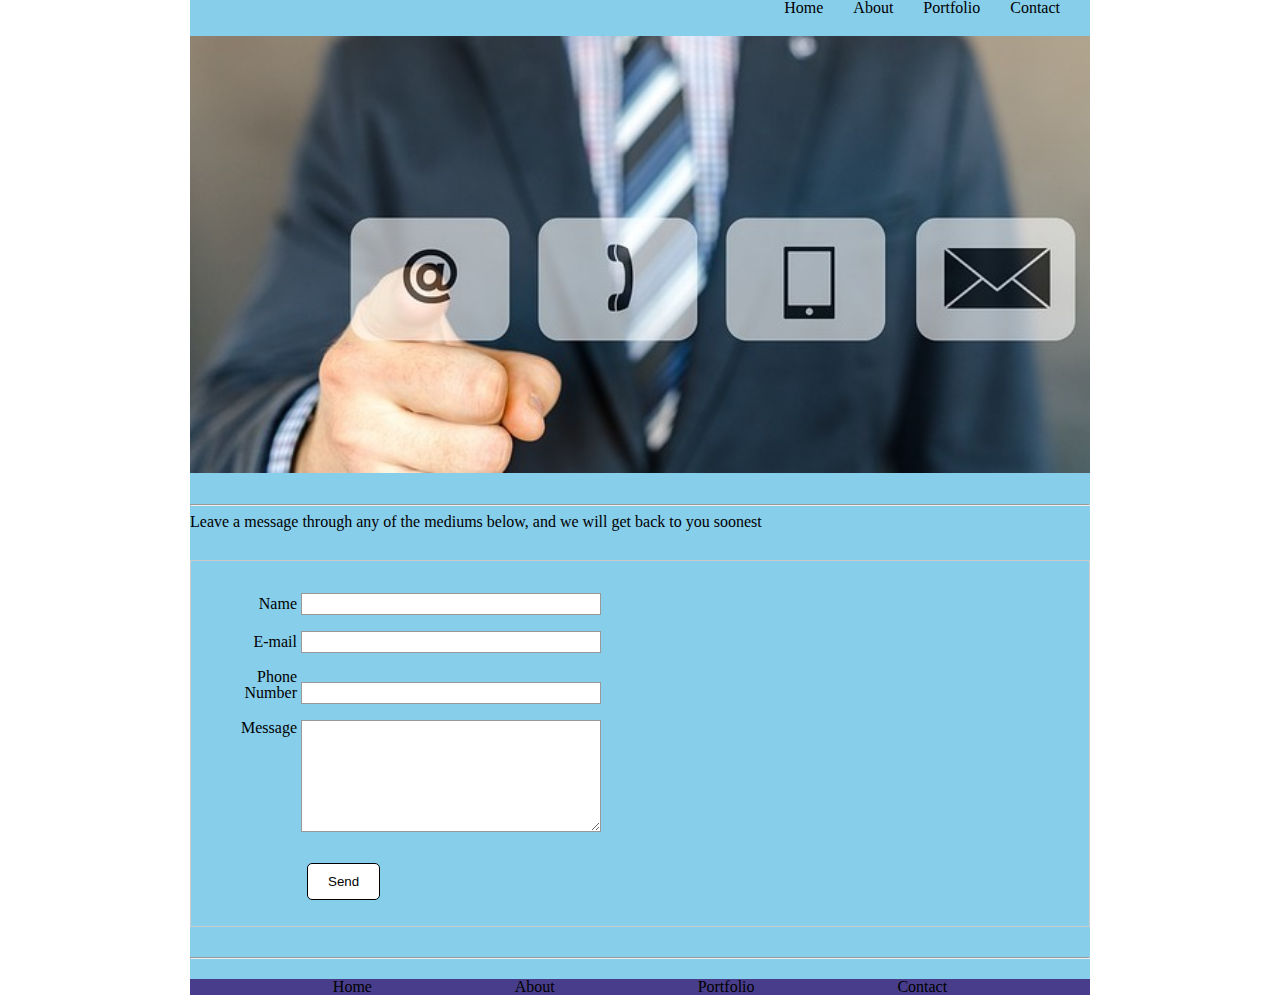
<file: contact.html>
<!DOCTYPE html>
<html>
<head>
	<title>Sprint Challenge - About</title>

	<link rel="stylesheet" href="css/index.css">
</head>
<body>
	<div class="container">
		<header>
			<nav>
				<a href="index.html">Home</a>
				<a href="#">About</a>
				<a href="#">Portfolio</a>
				<a href="#">Contact</a>
			</nav>
		</header>
		
		<section>
			<img class="cont-img" src="img/contact-top.jpg">
		</section><hr>

		<section>
			<p>Leave a message through any of the mediums below, and we will get back to you soonest</p>
		</section>

		<form action="#" method="post">
			<div>
				<label for="name">Name</label>
				<input type="text" id="name" name="userName">
			</div>
			<div>
				<label for="mail">E-mail</label>
				<input type="email" id="mail" name="userE-mail">
			</div>
			<div>
				<label for="number">Phone Number</label>
				<input type="number" id="number" name="userNumber">
			</div>
			<div>
				<label for="message">Message</label>
				<textarea id="msg" name="userMessage"></textarea>
			</div>
			<div class="sub-button">
				<button type="submit">Send</button>
			</div>
		</form><hr>

		<footer>
		    <nav>
		        <a href="index.html">Home</a>
		        <a href="#">About</a>
		        <a href="#">Portfolio</a>
		        <a href="#">Contact</a>
		    </nav>
	    </footer>
	</div>

</body>
</html>
</file>
<file: css/index.css>
/* http://meyerweb.com/eric/tools/css/reset/ 
   v2.0 | 20110126
   License: none (public domain)
*/
html,
body,
div,
span,
applet,
object,
iframe,
h1,
h2,
h3,
h4,
h5,
h6,
p,
blockquote,
pre,
a,
abbr,
acronym,
address,
big,
cite,
code,
del,
dfn,
em,
img,
ins,
kbd,
q,
s,
samp,
small,
strike,
strong,
sub,
sup,
tt,
var,
b,
u,
i,
center,
dl,
dt,
dd,
ol,
ul,
li,
fieldset,
form,
label,
legend,
table,
caption,
tbody,
tfoot,
thead,
tr,
th,
td,
article,
aside,
canvas,
details,
embed,
figure,
figcaption,
footer,
header,
hgroup,
menu,
nav,
output,
ruby,
section,
summary,
time,
mark,
audio,
video {
  margin: 0;
  padding: 0;
  border: 0;
  font-size: 100%;
  font: inherit;
  vertical-align: baseline;
}
/* HTML5 display-role reset for older browsers */
article,
aside,
details,
figcaption,
figure,
footer,
header,
hgroup,
menu,
nav,
section {
  display: block;
}
body {
  line-height: 1;
}
ol,
ul {
  list-style: none;
}
blockquote,
q {
  quotes: none;
}
blockquote:before,
blockquote:after,
q:before,
q:after {
  content: '';
  content: none;
}
table {
  border-collapse: collapse;
  border-spacing: 0;
}
/* Set every element's box-sizing to border-box */
* {
  box-sizing: border-box;
}
html,
body {
  height: 100%;
}
.container {
  width: 900px;
  margin: 0 auto;
  background: skyblue;
}
.container header nav {
  display: flex;
  justify-content: flex-end;
}
.container header nav a {
  margin-right: 30px;
  color: #000;
  text-decoration: none;
}
.top {
  margin-top: 20px;
}
.top h1 {
  font-size: 4em;
}
ul {
  list-style-type: square;
  list-style-position: inside;
}
ul li {
  margin-left: 20px;
}
button {
  background: #fff;
  border: solid 1px #000;
  border-radius: 5px;
  padding: 10px 20px;
  margin: 15px 0px 10px 10px;
}
.middle {
  display: flex;
  justify-content: space-between;
}
.middle h2 {
  margin-bottom: 10px;
}
.middle .Obj {
  width: 48%;
  margin: 10px 40px 10px 10px;
}
.middle .Skl {
  width: 48%;
  margin: 10px 40px 10px 10px;
}
form {
  margin: 30px 0px;
  padding: 1em;
  border: 1px solid #ccc;
}
form div {
  margin-top: 1em;
}
label {
  display: inline-block;
  width: 90px;
  text-align: right;
}
.sub-button {
  padding-left: 90px;
}
input,
textarea {
  font: 1em sans-serif;
  width: 300px;
  box-sizing: border-box;
  border: 1px solid #999;
}
textarea {
  vertical-align: top;
  height: 7em;
}
.cont-img {
  width: 100%;
  margin: 20px 0px;
  height: 50%;
}
footer {
  background-color: #483D8B;
  margin: 20px 0 0px 0px;
}
footer nav {
  display: flex;
  justify-content: space-evenly;
}
footer nav a {
  text-decoration: none;
  color: #000;
}
</file>
